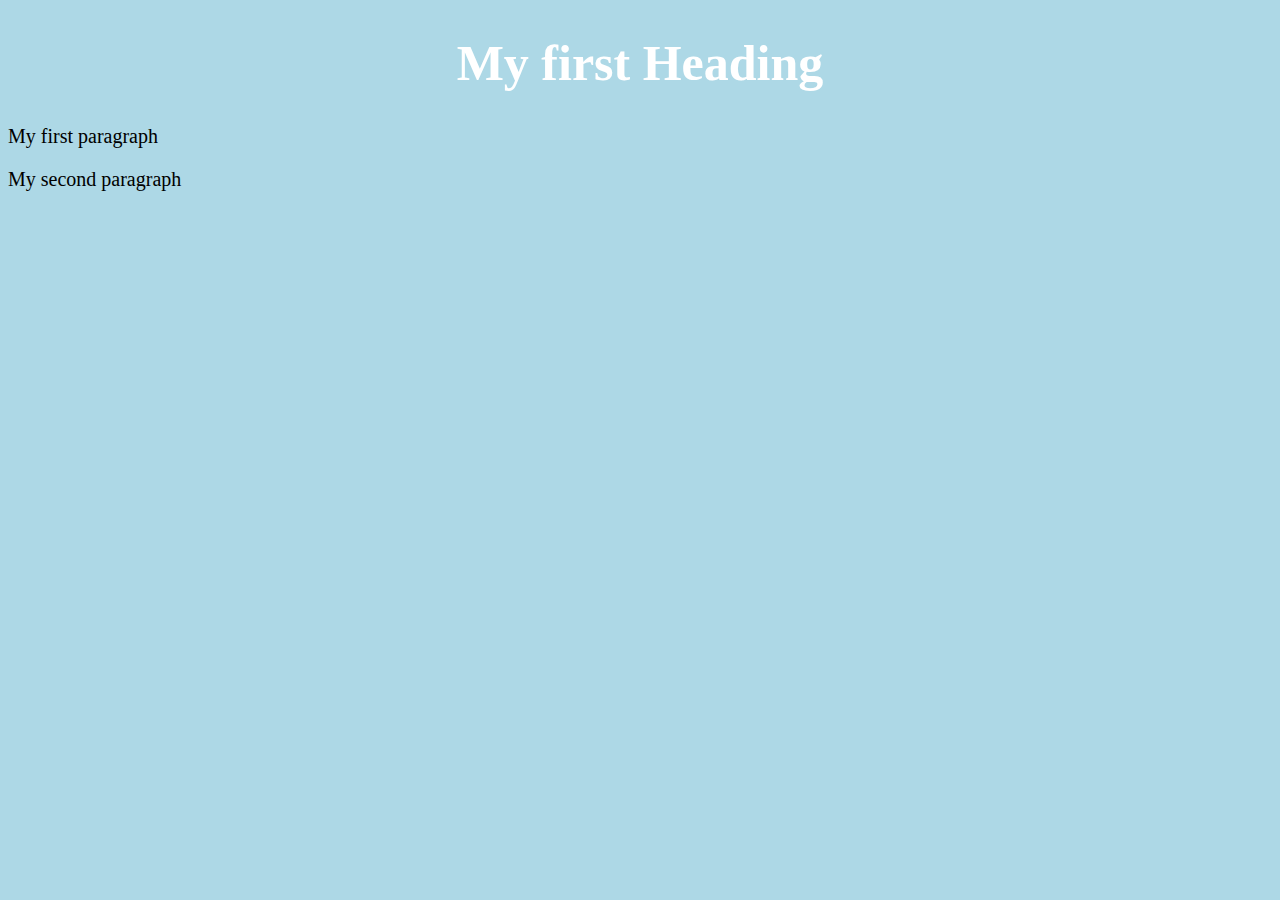
<file: index.html>
<!DOCTYPE html>
<html>
	<head>
		<title>Page 1(Index page)</title>
		<link rel="stylesheet" href="styles.css">
	</head>
<body>

<h1>My first Heading</h1>
<p>My first paragraph</p>
<p>My second paragraph</p>

</body>
</html>
</file>
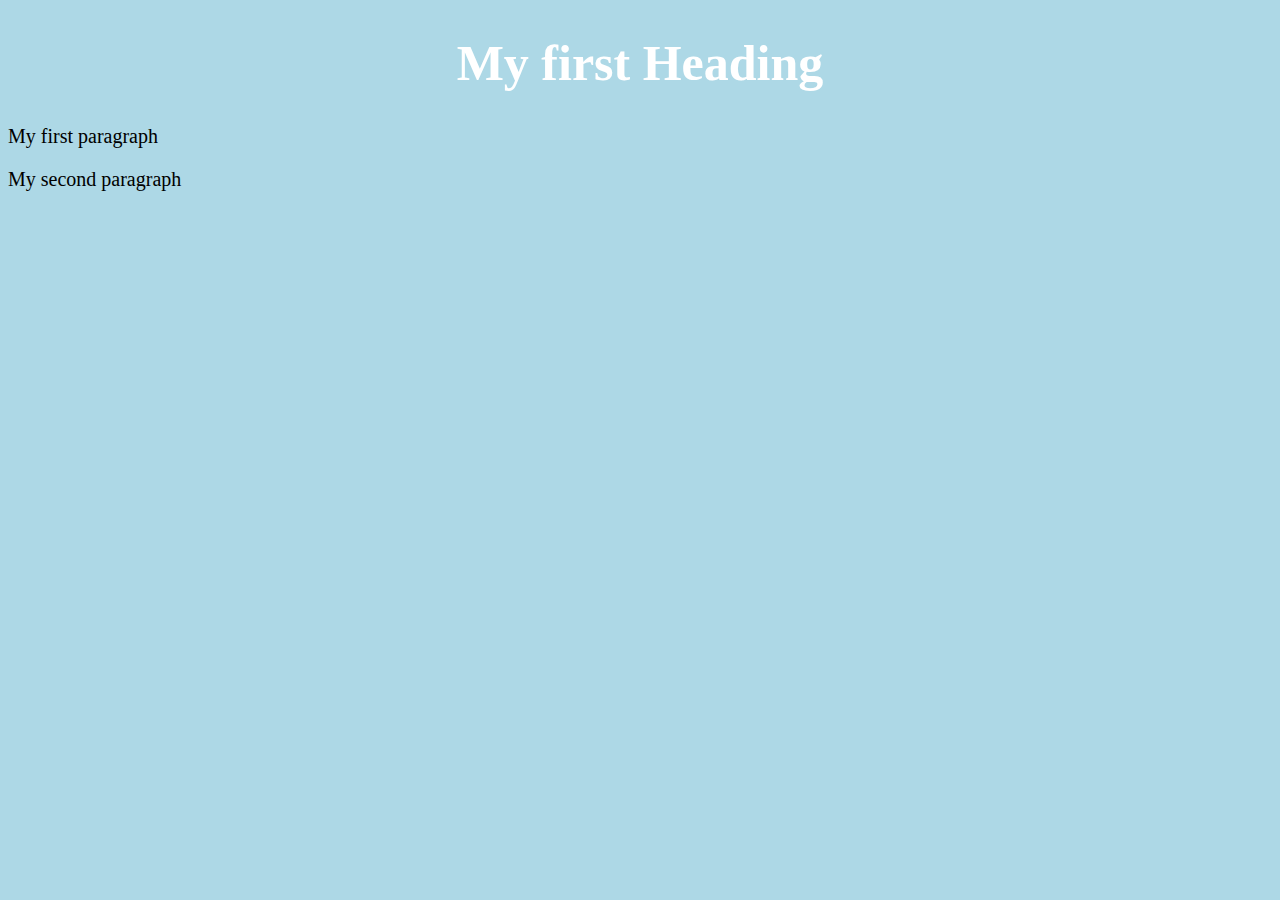
<file: web_pages/index.html>
<!DOCTYPE html>
<html>
	<head>
		<title>Page 1(Index page)</title>
		<link rel="stylesheet" href="/styles/styles.css">
	</head>
<body>

<h1>My first Heading</h1>
<p>My first paragraph</p>
<p>My second paragraph</p>

</body>
</html>
</file>
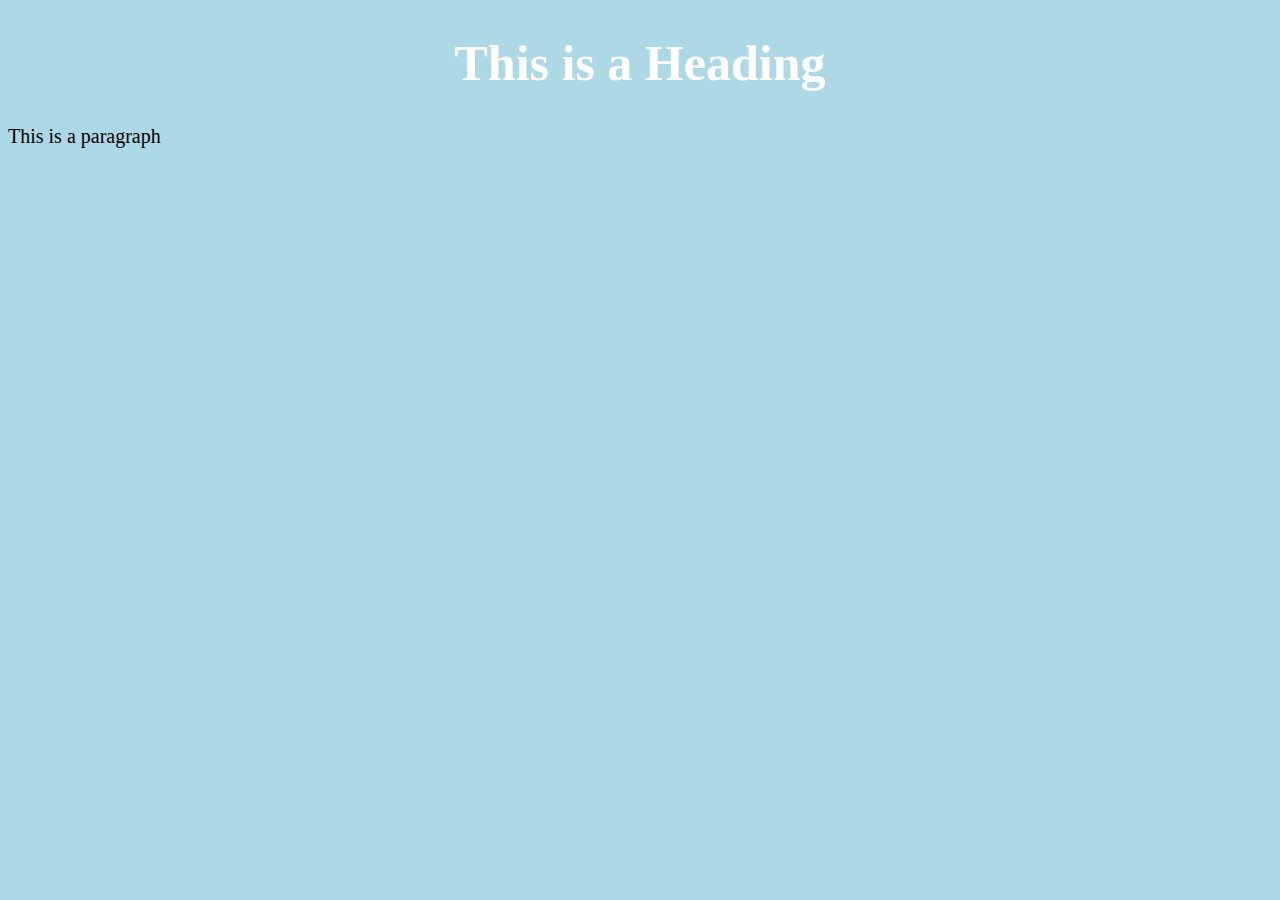
<file: web_pages/page2.html>
<!DOCTYPE html>
<html>
	<head>
		<title>Page 2</title>
		<link rel="stylesheet" href="/styles/styles.css">
	</head>
	<body>	
		<h1>This is a Heading</h1>
		<p>This is a paragraph</p>
	</body>
</html>
</file>
<file: styles.css>
body {
	background-color: lightblue;
}

h1 {
	color: white;
	text-align: center
}

p {
	font-family: verdana;
	font-size: 20px;
}

h1 {
	font-size: 50px;
}

h3 {
	font-size: 22px;
}
</file>
<file: styles/styles.css>
body {
	background-color: lightblue;
}

h1 {
	color: white;
	text-align: center
}

p {
	font-family: verdana;
	font-size: 20px;
}

h1 {
	font-size: 50px;
}

h3 {
	font-size: 22px;
}
</file>
